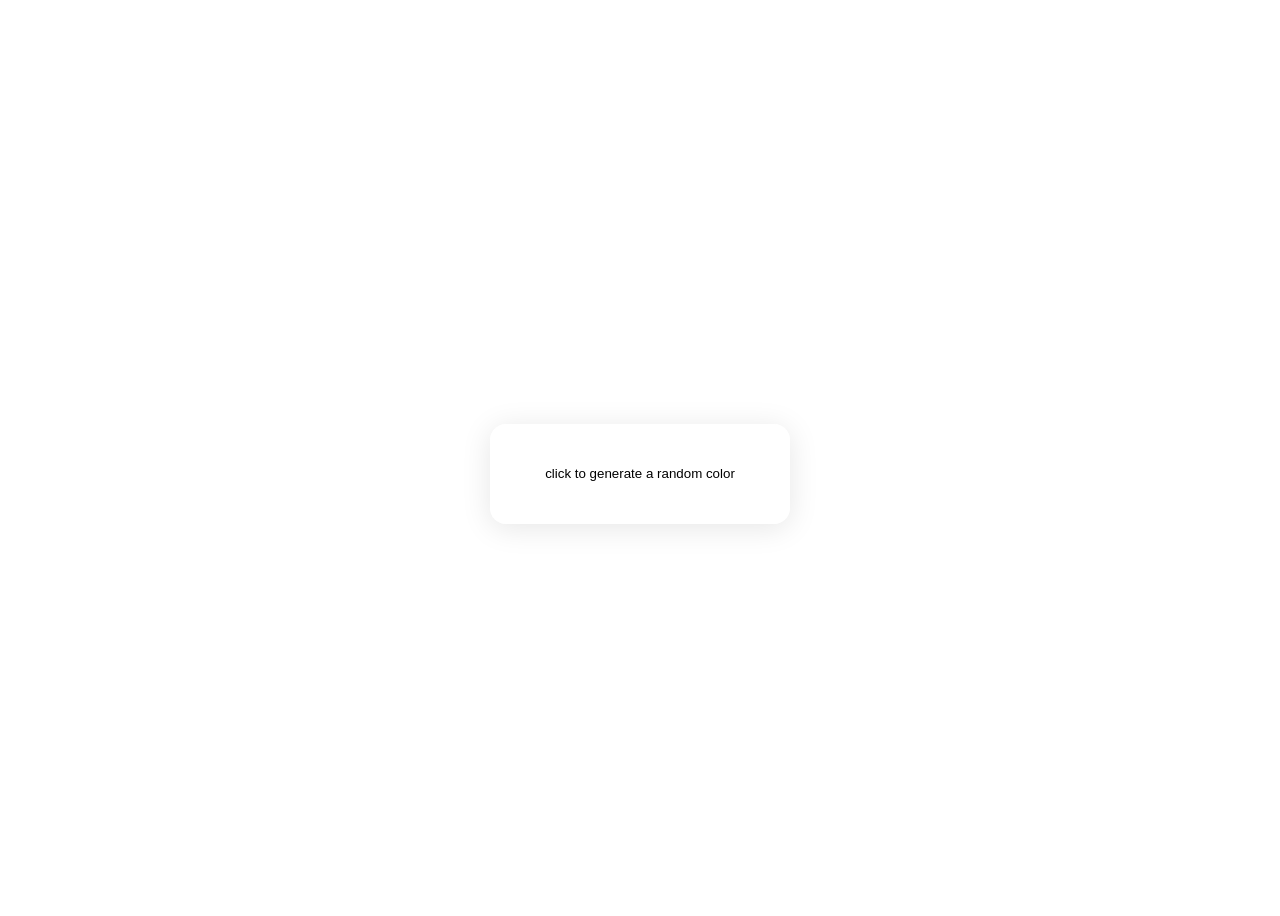
<file: color picker/index.html>
<!DOCTYPE html>
<!--[if lt IE 7]>      <html class="no-js lt-ie9 lt-ie8 lt-ie7"> <![endif]-->
<!--[if IE 7]>         <html class="no-js lt-ie9 lt-ie8"> <![endif]-->
<!--[if IE 8]>         <html class="no-js lt-ie9"> <![endif]-->
<!--[if gt IE 8]>      <html class="no-js"> <!--<![endif]-->
<html>
    <head>
        <meta charset="utf-8">
        <meta http-equiv="X-UA-Compatible" content="IE=edge">
        <title></title>
        <meta name="description" content="">
        <meta name="viewport" content="width=device-width, initial-scale=1">
        <link rel="stylesheet" href="index.css">
    </head>
    <body>
        <div class="container">
        <p id="hexDisplay"></p>
        <button id="colorButton">click to generate a random color</button>
        </div>
        <script src="index.js" async defer></script>
    </body>
</html>
</file>
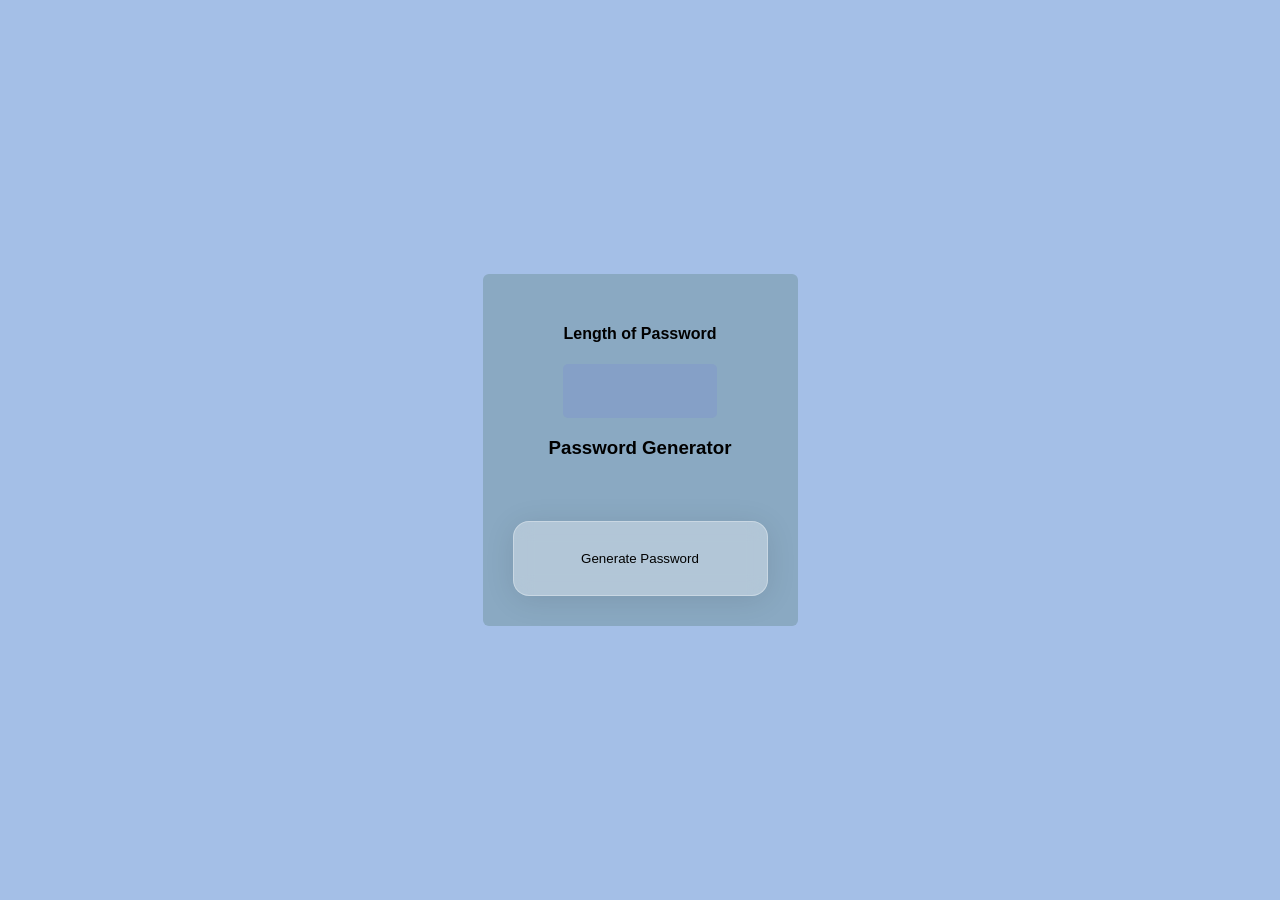
<file: password generator/index.html>
<!DOCTYPE html>
<!--[if lt IE 7]>      <html class="no-js lt-ie9 lt-ie8 lt-ie7"> <![endif]-->
<!--[if IE 7]>         <html class="no-js lt-ie9 lt-ie8"> <![endif]-->
<!--[if IE 8]>         <html class="no-js lt-ie9"> <![endif]-->
<!--[if gt IE 8]>      <html class="no-js"> <!--<![endif]-->
<html>
    <head>
        <meta charset="utf-8">
        <meta http-equiv="X-UA-Compatible" content="IE=edge">
        <title>Password Generator</title>
        <meta name="description" content="">
        <meta name="viewport" content="width=device-width, initial-scale=1">
        <link rel="stylesheet" href="index.css">
    </head>
    <body>
        <div class="container">
        <h4>Length of Password</h4>
        <textarea name="length" id="length"></textarea>
        <h3>Password Generator</h3>
        <p id="passwordDisplay"></p>
        <button id="generateButton">Generate Password</button>
        </div>
        <script src="index.js" async defer></script>
    </body>
</html>
</file>
<file: color picker/index.css>
body {
    min-height: 100vh;
    display: flex;
    justify-content: center;
    align-items: center;
}
button {
    background: rgba(255, 255, 255, 0.342);
    border-radius: 16px;
    box-shadow: 0 4px 30px rgba(0, 0, 0, 0.1);
    backdrop-filter: blur(5px);
    -webkit-backdrop-filter: blur(5px);
    border: 1px solid rgba(255, 255, 255, 0.3);
    padding: 10px 30px;
    height: 100px;
    width: 300px;
    transition: 0.2s;
}
button:hover {
    transform: scale(1.1);
    transition: 0.2s;
}
#hexDisplay {
    font-family: monospace;
    font-size: 1.2rem;
    margin-top: 12px;
    letter-spacing: 0.1em;
}
.container {
    display: flex;
    flex-direction: column;
    align-items: center;
}
</file>
<file: password generator/index.css>
button {
    background: rgba(255, 255, 255, 0.342);
    border-radius: 16px;
    box-shadow: 0 4px 30px rgba(0, 0, 0, 0.1);
    backdrop-filter: blur(9px);
    -webkit-backdrop-filter: blur(9px);
    border: 1px solid rgba(255, 255, 255, 0.3);
    padding: 10px 30px;
    height: 75px;
    width: 255px;
    transition: 0.2s;
}
button:hover {
    transform: scale(1.1);
    transition: 0.2s;
}
#passwordDisplay {
    font-family: monospace;
    font-size: 24px;
    margin-bottom: 20px;
}
.container {
    background-color: rgb(138, 169, 194);
    padding: 30px;
    border-radius: 6px;
    margin: 20px;
    display: flex;
    flex-direction: column;
    align-items: center;
}
body {
    min-height: 100vh;
    display: flex;
    justify-content: center;
    align-items: center;
    margin: 0;
    background-color: rgb(164, 191, 231);
    font-family: Arial, sans-serif;
}
#length {
    resize: none;
}
.container textarea {
    width: 150px;
    height: 50px;
    background-color: rgb(133, 160, 199);
    border: none;
    border-radius: 5px;
}
</file>
